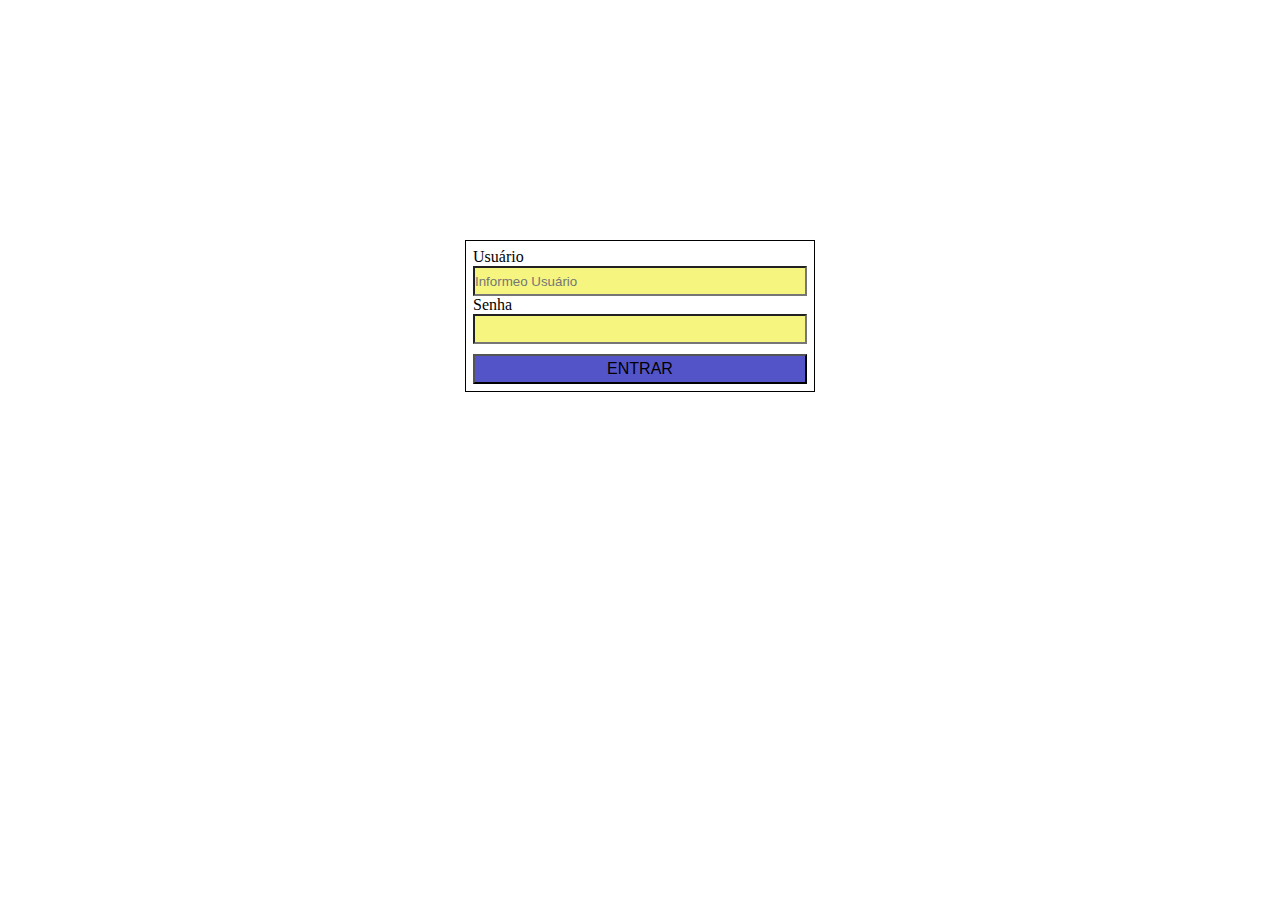
<file: index.html>
<!DOCTYPE html>
<html lang="en">
<head>
    <meta charset="UTF-8">
    <meta http-equiv="X-UA-Compatible" content="IE=edge">
    <meta name="viewport" content="width=device-width, initial-scale=1.0">
    <link rel="stylesheet" href="style.css">
    <script src="scriptLogin.js"></script>
    <title>Index</title>
</head>

<body>
    <main>
        <section id="formulario">
            <form method="post" name="cadastro">
                <fieldset>
                    <label for="user">Usuário</label>
                    <input type="text"  class="txt" placeholder="Informeo Usuário" required class="txt" id="user" name="user" value=""> 
                    <label for="pws">Senha</label>
                    <input type="password"  class="txt" required id="pws" name="pws" value="">
                    <input type="button" name="botao" id="botao" value="ENTRAR" class="btn">
                    
                </fieldset>
            </form>
        </section>
    </main>
</body>
</html>
</file>
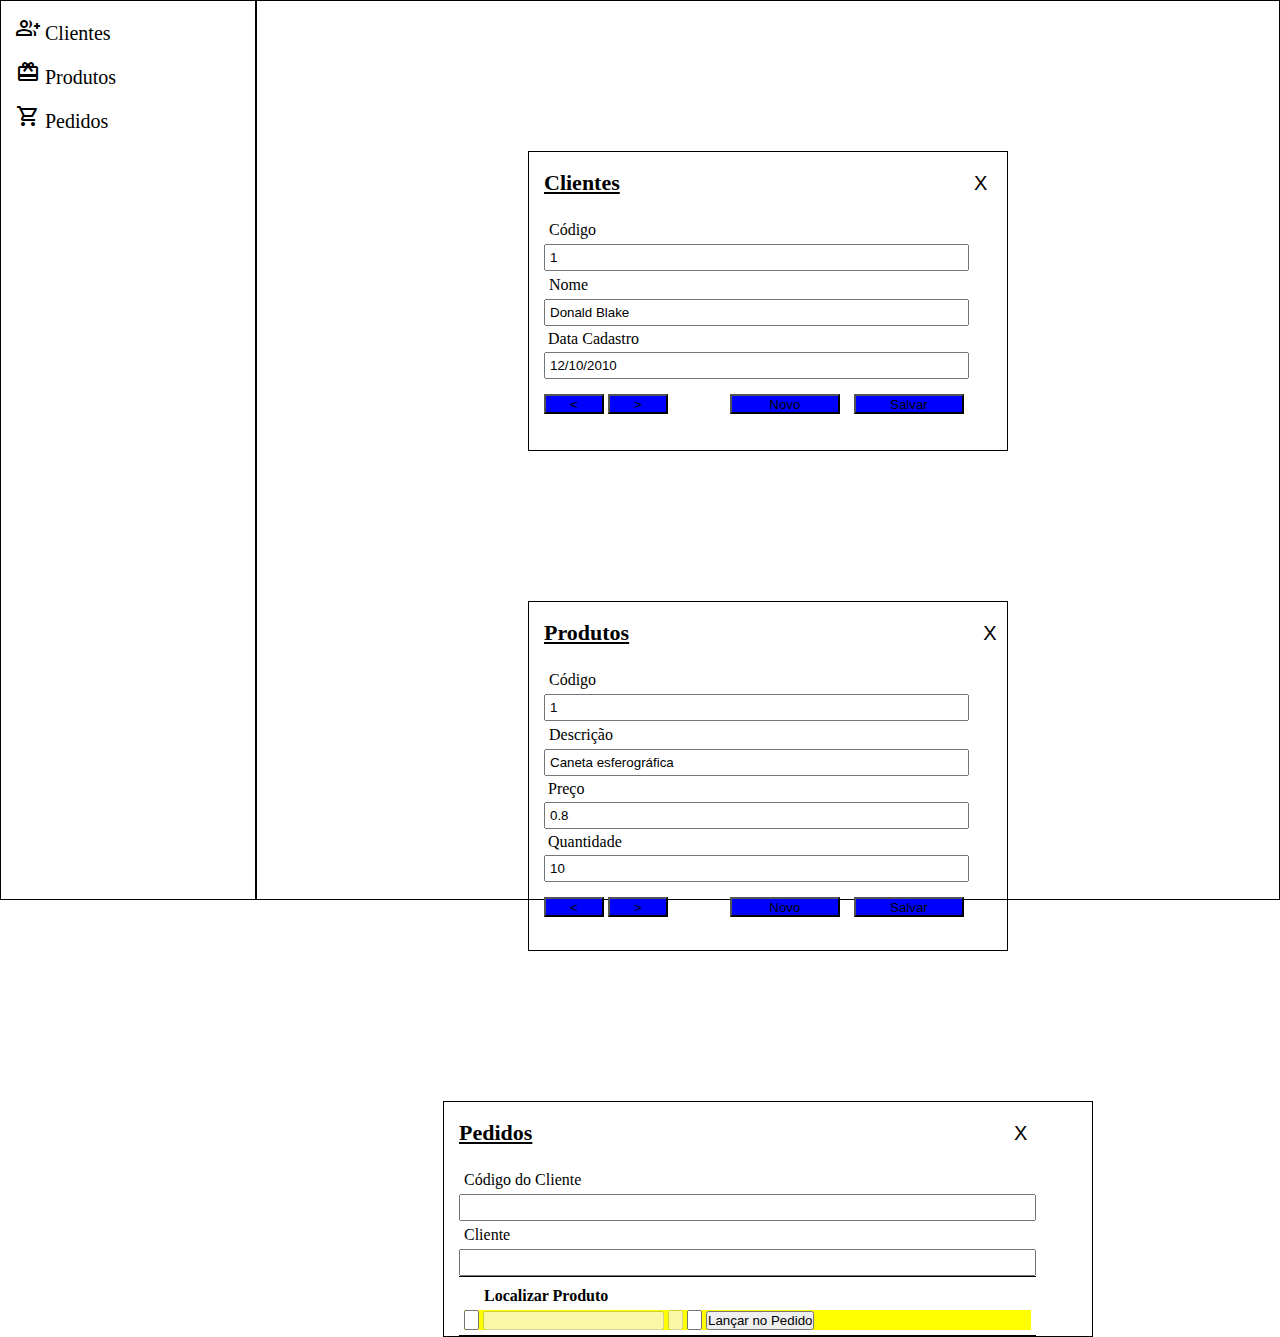
<file: panel.html>
<!DOCTYPE html>
  <html lang="en">
  <head>
      <meta charset="UTF-8">
      <meta http-equiv="X-UA-Compatible" content="IE=edge">
      <meta name="viewport" content="width=device-width, initial-scale=1.0">
      <link href="https://fonts.googleapis.com/css2?family=Material+Symbols+Outlined" rel="stylesheet" />
      <link rel="stylesheet" href="stylePanel.css">
      <script type="module" src="script.js"></script>
    <title>Panel</title>
  </head>
  
  <body>
      <main>
         
          <section id="formulario">
            <div id="pai">
                <div id="menu">
                        <ul>
                            <li><a href="#divCliente" id="mostraCliente">
                                <span class="material-symbols-outlined ajuste-icones">group_add</span> Clientes</a></li>
                            <li><a href="#divProduto" id="mostraProduto">
                                <span class="material-symbols-outlined ajuste-icones">redeem</span> Produtos</a></li>
                            <li><a href="#divPedido" id="mostraPedido">
                                <span class="material-symbols-outlined ajuste-icones">shopping_cart</span> Pedidos</a></li>
                        </ul>
                </div>
                <div id="tela">
                    <form method="post" name="formPanel">
                        <!--<ul id="ulListaClientes"></ul>-->
                        <div id="divCliente" class="divTeste"> <!--ClassList.add-->
                            <header>
                                <label id="txtCli" class="txtCli"><b><u>Clientes</u></b></label>
                                <input type="button" value="X" name="btnCli" id="btnCli" class="btns">
                            </header>
                            <label for="codCliente">Código</label>
                            <input type="text" value="" name="codCliente" class="txtIn"  id="codCliente">
                            <label for="nomeCliente">Nome</label>
                            <input type="text" value="" name="nomeCliente" id="nomeCliente" class="txtIn">
                            <label for="dataCadCli" class="txtIn"> Data Cadastro</label>
                            <input type="text" value="__/__/____" name="dataCadCli"  id="dataCadCli" class="txtIn">
                            <div id="rodape">
                                <div id="seta">
                                    <input type="button" value="<" name="btnVir" id="btnVir" class="btnSeta controle">
                                    <input type="button" value=">" name="btnIr" id="btnIr" class="btnSeta controle">
                                </div>
                                <div id="botoes">
                                    <input type="button" value="Novo" name="btnNovo" id="btnNovo"  class="btnAcoes controle">
                                    <input type="button" value="Salvar" name="btnSalvar" id="btnSalvar" class="btnAcoes controle">
                                </div>
                            </div>
                        </div>
                        <div id="divProduto"> <!--ClassList.add-->
                            <header>
                                <label id="txtProd" class="txtProd"><b><u>Produtos</u></b></label>
                                <input type="button" value="X" name="btnProd" id="btnProd" class="btns">
                            </header>
                            <label for="codProduto">Código</label>
                            <input type="text" value="" name="codProduto" id="codProduto" class="txtIn" >
                            <label for="descricao">Descrição</label>
                            <input type="text" value="" name="descProduto" id="descProduto"  class="txtIn">
                            <label for="preco" class="txtIn"> Preço</label>
                            <input type="text" value="" name="precoProduto" id="precoProduto" class="txtIn">
                            <label for="quantidade" class="txtIn"> Quantidade</label>
                            <input type="text" value="" name="qtdEstoqueProd" id="qtdEstoqueProd" class="txtIn">
                            <div id="rodape">
                                <div id="seta">
                                    <input type="button" value="<" name="btnVirP" id="btnVirP" class="btnSeta comandos">
                                    <input type="button" value=">" name="btnIrP" id="btnIrP" class="btnSeta comandos">
                                </div>
                                <div id="botoes">
                                    <input type="button" value="Novo" name="btnNovo" id="btnNovoP"  class="btnAcoes comandos">
                                    <input type="button" value="Salvar" name="btnSalvar" id="btnSalvarP" class="btnAcoes comandos">
                                </div>
                            </div>
                        </div>
                        <div id="divPedido"> 
                            <header>
                                <label id="txtPed" class="txtPed"><b><u>Pedidos</u></b></label>
                                <input type="button" value="X" name="btnPed" id="btnPed" class="btns">
                            </header>
                            <label for="codCliente">Código do Cliente</label>
                            <input type="text" value="" name="codCliPed" id="codCliPed" class="txtIn" >
                            <label for="nomeCliente">Cliente</label>
                            <input type="text" value="" name="nomeCliPed" id="nomeCliPed" class="txtIn" >
                            
                            <div id="divlocalizar">
                                <label for="localizar"><b>Localizar Produto</b></label>
                                <div id="divlocalizaProd">
                                    <input type="text" value="" name="codProPed" id="codProPed" class="txtCod">
                                    <input type="text" value="" disabled name="descPrdPed" id="descPrdPed" class="txFixa">
                                    <input type="text" value="" disabled name="precoProdPed" id="precoProdPed" class="txFixaPreco">
                                    <input type="text" value="" name="qtdEstProdPed" id="qtdEstProdPed" class="txVar">
                                    <input type="button" value="Lançar no Pedido" name="btnLancar" id="btnLancar" class="btnLancar">    
                                </div>
                            </div>
                            
                        </div>
                    </form>
                </div> 
            </div>
        </section>
      </main>
  </body>
  </html>
</file>
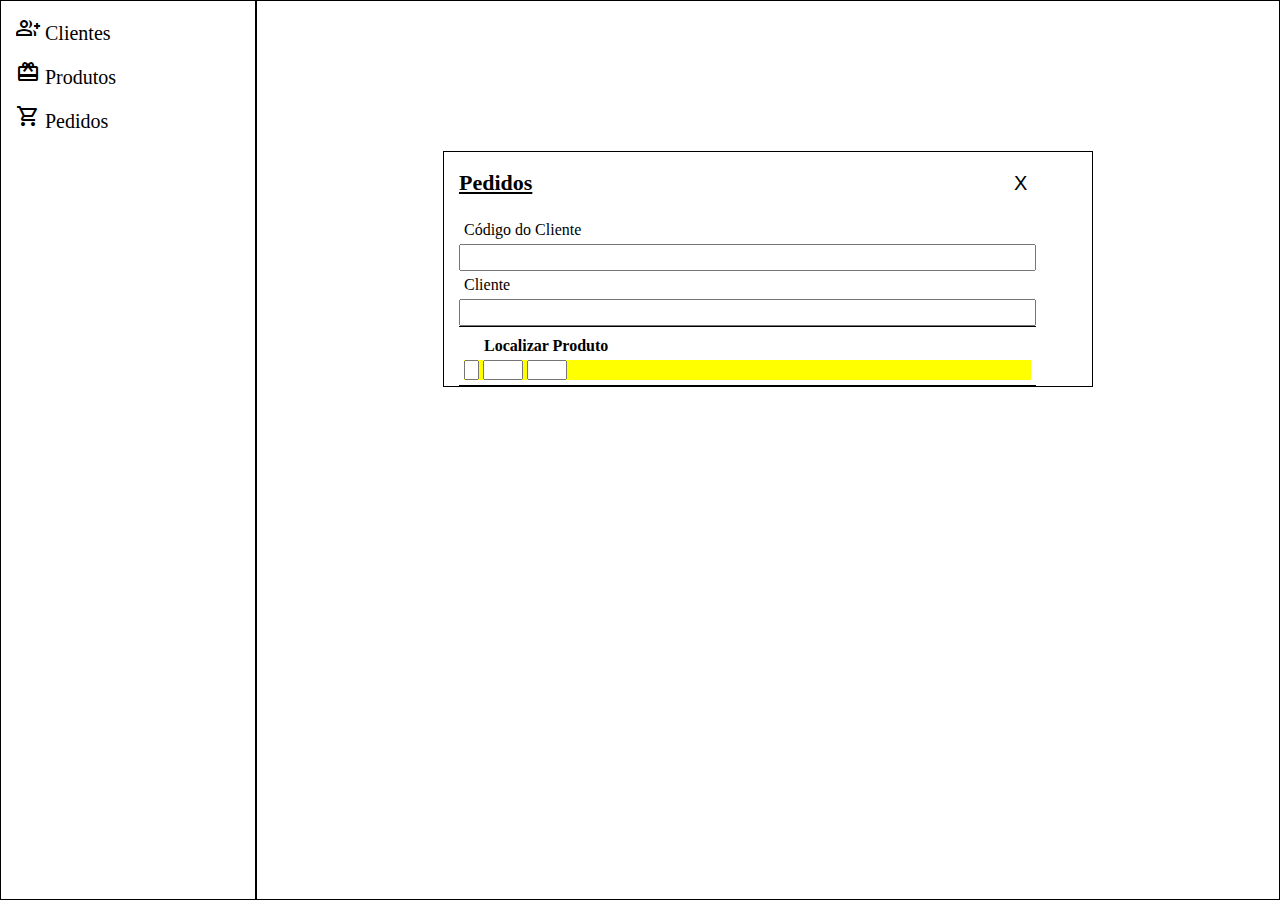
<file: pedido.html>
<!DOCTYPE html>
  <html lang="en">
  <head>
      <meta charset="UTF-8">
      <meta http-equiv="X-UA-Compatible" content="IE=edge">
      <meta name="viewport" content="width=device-width, initial-scale=1.0">
      <link href="https://fonts.googleapis.com/css2?family=Material+Symbols+Outlined" rel="stylesheet" />
      <link rel="stylesheet" href="stylePanel.css">
      <script src="script.js"></script>
    <title>Panel - Pedido</title>
  </head>
  
  <body>
      <main>
          <section id="formulario">
            <div id="pai">
                <div id="menu">
                        <ul>
                            <li><a href="#Clientes">
                                <span class="material-symbols-outlined ajuste-icones">group_add</span> Clientes</a></li>
                            <li><a href="#Produtos">
                                <span class="material-symbols-outlined ajuste-icones">redeem</span> Produtos</a></li>
                            <li><a href="#Pedidos">
                                <span class="material-symbols-outlined ajuste-icones">shopping_cart</span> Pedidos</a></li>
                        </ul>
                </div>
                <div id="tela">
                    <form method="post" name="pedido">
                        <div id="divPedido"> <!--ClassList.add-->
                            <header>
                                <label id="txtPed" class="txtPed"><b><u>Pedidos</u></b></label>
                                <input type="button" value="X" name="btnPed" id="btnPed" class="btns">
                            </header>
                            <label for="codCliente">Código do Cliente</label>
                            <input type="text" value="" name="codCliente" class="txtIn" >
                            <label for="nomeCliente">Cliente</label>
                            <input type="text" value="" name="nomeCliente" class="txtIn" >
                            
                            <div id="divlocalizar">
                                <label for="localizar"><b>Localizar Produto</b></label>
                                <div id="divlocalizaProd">
                                    <input type="text" value="" name="descricao" class="txtCod">
                                    <input type="text" value="" name="preco" class="txtLoc">
                                    <input type="text" value="" name="quantidade" class="txtLoc">
                                </div>
                            </div>
                            
                        </div>
                    </form>
                </div> 
            </div>
        </section>
      </main>
  </body>
  </html>
</file>
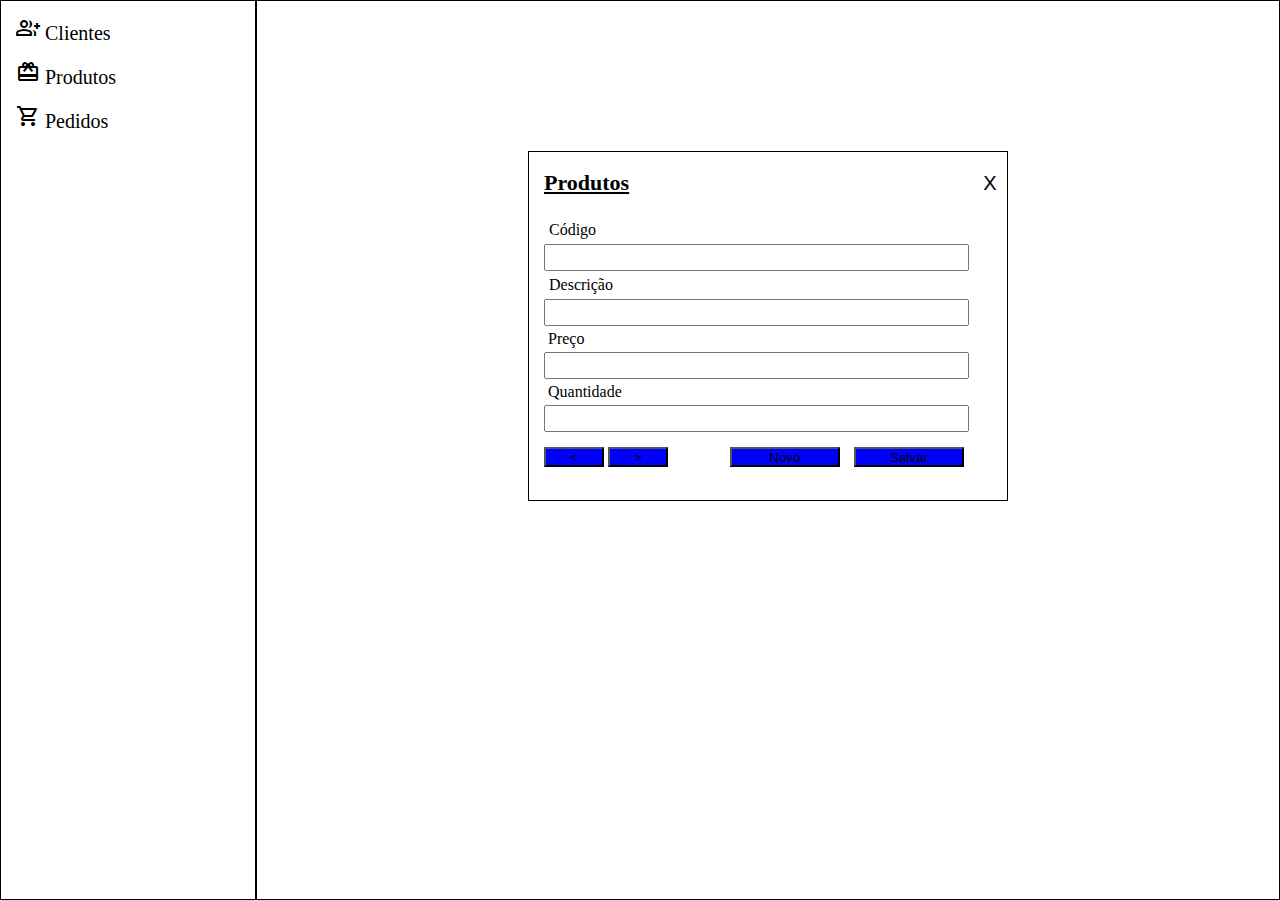
<file: produto.html>
<!DOCTYPE html>
  <html lang="en">
  <head>
      <meta charset="UTF-8">
      <meta http-equiv="X-UA-Compatible" content="IE=edge">
      <meta name="viewport" content="width=device-width, initial-scale=1.0">
      <link href="https://fonts.googleapis.com/css2?family=Material+Symbols+Outlined" rel="stylesheet" />
      <link rel="stylesheet" href="stylePanel.css">
      <script src="script.js"></script>
    <title>Panel - Produto</title>
  </head>
  
  <body>
      <main>
          <section id="formulario">
            <div id="pai">
                <div id="menu">
                        <ul>
                            <li><a href="#Clientes">
                                <span class="material-symbols-outlined ajuste-icones">group_add</span> Clientes</a></li>
                            <li><a href="#Produtos">
                                <span class="material-symbols-outlined ajuste-icones">redeem</span> Produtos</a></li>
                            <li><a href="#Pedidos">
                                <span class="material-symbols-outlined ajuste-icones">shopping_cart</span> Pedidos</a></li>
                        </ul>
                </div>
                <div id="tela">
                    <form method="post" name="produto">
                        <div id="divProduto"> <!--ClassList.add-->
                            <header>
                                <label id="txtProd" class="txtProd"><b><u>Produtos</u></b></label>
                                <input type="button" value="X" name="btnProd" id="btnProd" class="btns">
                            </header>
                            <label for="codProduto">Código</label>
                            <input type="text" value="" name="codCliente" class="txtIn" >
                            <label for="descricao">Descrição</label>
                            <input type="text" value="" name="descricao" required class="txtIn">
                            <label for="preco" class="txtIn"> Preço</label>
                            <input type="text" value="" name="preco" class="txtIn">
                            <label for="quantidade" class="txtIn"> Quantidade</label>
                            <input type="text" value="" name="quantidade" class="txtIn">
                            <div id="rodape">
                                <div id="seta">
                                    <input type="button" value="<" name="btnsetaVir" id="btnVir" class="btnSeta">
                                    <input type="button" value=">" name="btnsetaIr" id="btnIr" class="btnSeta">
                                </div>
                                <div id="botoes">
                                    <input type="button" value="Novo" name="btnNovo" id="btnNovo"  class="btnAcoes">
                                    <input type="button" value="Salvar" name="btnSalvar" id="btnSalvar" class="btnAcoes">
                                </div>
                            </div>
                        </div>
                    </form>
                </div> 
            </div>
        </section>
      </main>
  </body>
  </html>
</file>
<file: style.css>
*{
    margin: 0;
    box-sizing: border-box;
    padding: 0;
}

input{
    background-color: rgb(245, 245, 127);
}

a{
    width: 100%;
    text-decoration: none;
    font-size: 20px;
    cursor: pointer;
    color: black;
    display: block;
}

a:hover{
     /* background-color: gold;  */
    color: red;
    
}

/* .flex{
    display: flex;
} */
#content{
    /*background-color: aquamarine;*/
    width: 20%;
    height: 100vh;
    border-right: 1px solid black;
}
#barra{
    /*background-color: burlywood;*/
    width: 80%;
    height: auto;
}
.ajuste-icones{
    
    font-size: 20px;
}

#ajuste{
    width: 100%;
    height: 95vh;
    display: flex;
}

ul li{
    width: 100%;
    justify-content: left; 
    list-style: none;
    margin: 15px;
}

/* div{
    width: 400px;
    height: 300px;
    border: 1px solid black;
    margin: 200px auto;
} */

fieldset{
    padding: 2px;
    border: none;
}

ul{
    display: none;
}
li{
    display: none
}

section#formulario{
    width: 350px;
    margin: 240px auto; 
    border: 1px solid black;
    padding: 5px;
}

div{
    width: 100%;
    height:auto;
    
}

 .btn{
    width: 100%;
    height: 30px;
    background-color: rgb(84, 84, 201);
    font-size: 16px;
    margin-top: 10px;
    cursor: pointer;
    
}

.txt{
    width: 100%;
    height: 30px;
}
</file>
<file: stylePanel.css>
*{
    margin: 0;
    box-sizing: border-box;
    padding: 0;
    
}

     header{
         margin-bottom: 20px;
         margin-top: 10px;
     }

    #pai{
        display: flex;
    } 

    #menu{
        width: 20%;
        height: 100vh;
        border: 1px solid black;
        /*background-color: blue;*/
        
    }
    
    #tela{
        width: 80%;
        height: 100vh;
        border: 1px solid black;
        /*background-color: red;*/
        
    }

    #divCliente, #divProduto{
        width: 480px;
        margin: 150px auto;
        border: 1px solid black;
        
    }

    #divCliente{
        height: 300px;
        
    }

    #divProduto{
        height: 350px;
    }

    #divPedido{
        width: 650px;
        margin: 150px auto;
        border: 1px solid black;
        height: auto;
    }

    #divlocalizar{
        width: 89%;
        border-top: 1px solid black;
        border-bottom: 1px solid black;
        margin-left: 15px;
        margin-right: 15px;
        padding: 5px;
        height: auto;
     } 

    a{
        width: 100%;
        text-decoration: none;
        font-size: 20px;
        cursor: pointer;
        color: black;
        display: block;
    }

    a:hover{
        /* background-color: gold;  */
        color: red;
        
    }

    ul li{
        width: 100%;
        justify-content: left; 
        list-style: none;
        margin: 15px;
    }

    .btns{
        width: 75%;
        height: 20px;
        font-size: 20px;
        margin-top: 10px;
        border: none;
        text-align: right;
        background-color: white;
    }
    #txtCli, #txtProd, #txtPed{
        width: 25%;
        height: 20px;
        font-size: 22px;
        margin-top: 30px;
        margin-left: 10px;
        display: inline;
       
    }

    label{
        display: block;
        width: 40%;
        height: auto;
        padding: 5px;
        margin-left: 15px;
    }

    .txtIn{
        width: 89%;
        height: auto;
        padding: 4px;
        margin-left: 15px;
    }

    .txtLoc{
        width: 40px;
        height: 20px;
        padding: 4px;
    }

    .txtCod{
        width: 15px;
        height: 20px;
    }

    .txFixaPreco{
        width: 15px;
        height: 20px;
    }

    .txVar{
        width: 15px;
        height: 20px;
    }

    #rodape{
        width: 92%;
        height: 30px;
        margin: 15px;
        display: flex;
    }

    #seta{
        width: 40%;
        height: 30px;
        
    }

    #botoes{
        width: 60%;
        height: 30px;
        
    }

    .btnSeta{
        width: 60px;
        height: 20px;
        background-color: blue;
    }

    .btnAcoes{
        width: 110px;
        height: 20px;
        background-color: blue;
        margin-left: 10px;
        
    }

    #divlocalizaProd{
        width: 100%;
        height: auto;
        background-color: yellow;
    }
</file>
